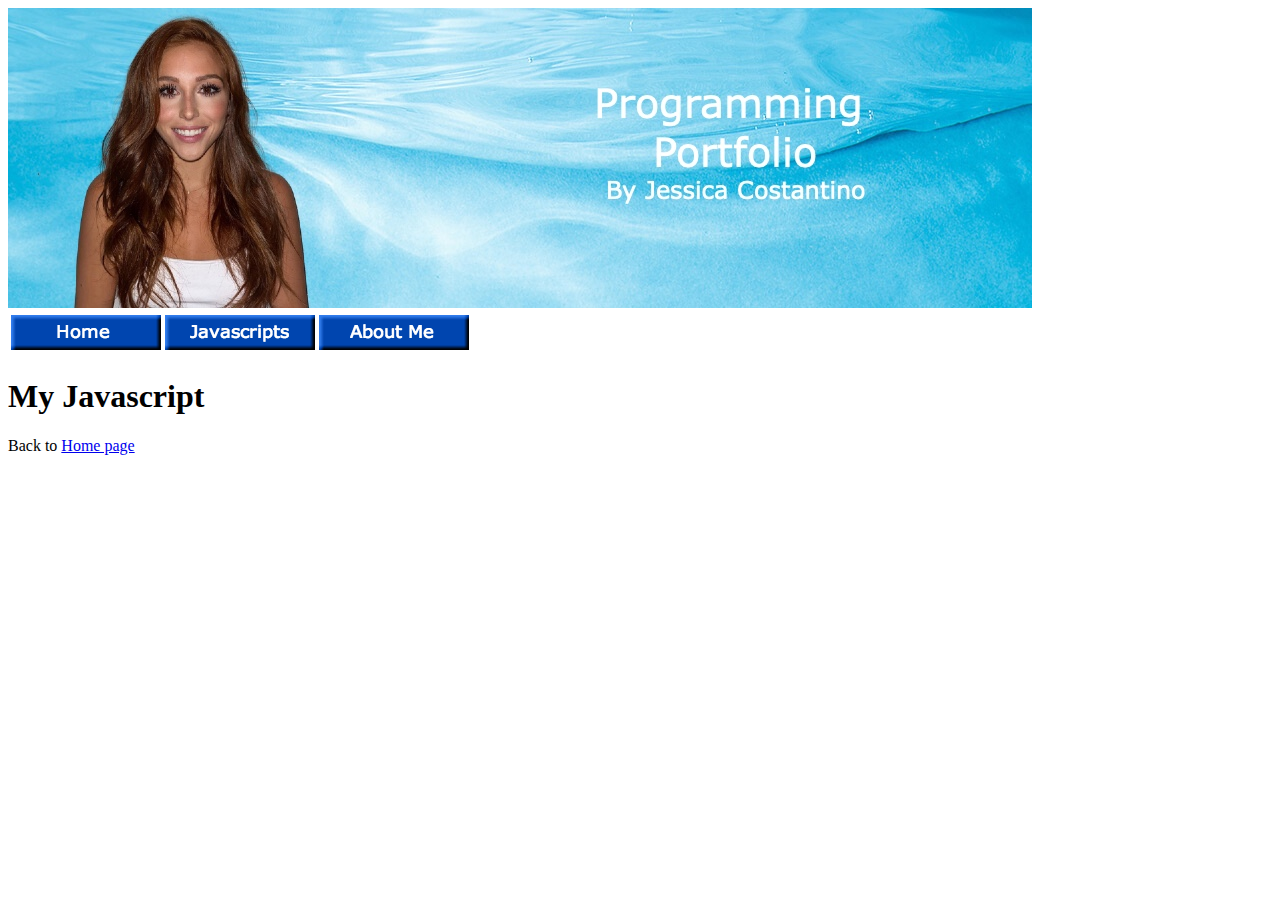
<file: javascripts.html>
<!DOCTYPE HTML>
<html>
  
<head>
<meta charset="utf-8">
<title> My Javascript's Page</title>
</head>
  
<body>
  <img src="Costantino background.jpg">
  <table> 
    <th> <a href="https://jesscostantino.github.io/index.html">
      <img src= "pasted image 0.png"</a> </th> 
    <th> <img src="pasted image 0-1.png"</th> 
    <th> <a href="https://jesscostantino.github.io/aboutme.html">
      <img src="pasted image 0-2.png"</a></th>
  </table>
<h1> My Javascript </h1>
  Back to <a href="index.html">Home page</a>
</body>
  
</html>
</file>
